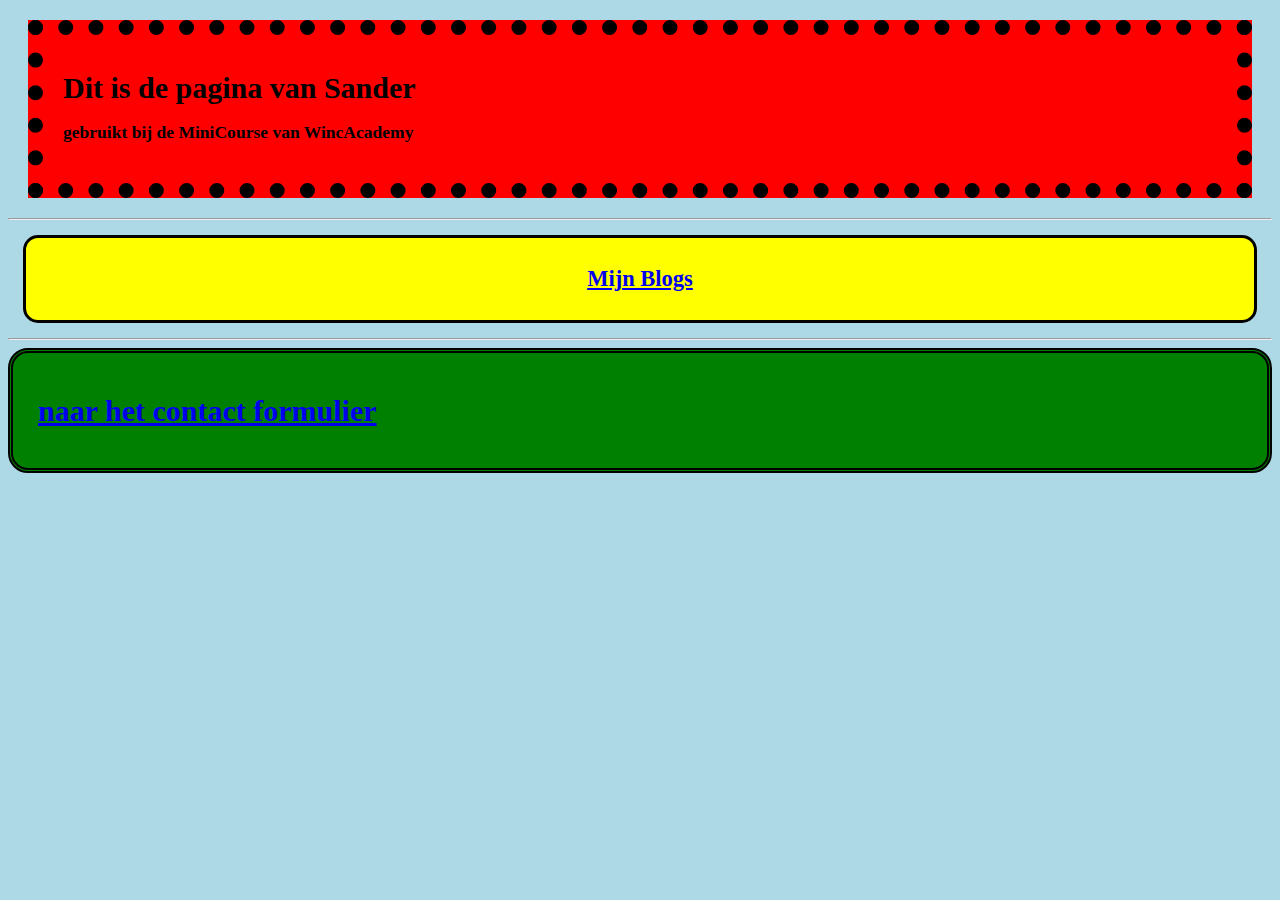
<file: index.html>
<!DOCTYPE html>
<html>

<head>
  <link rel="stylesheet" type="text/css" href="styles.css">
  <!-- hier zet je de code in de head tags -->
  <title> dit is de pagina van Sander </title>
</head>

<body>
  <header class="border1">
      <p><h1>Dit is de pagina van Sander</h1></p>
      <p><h3>gebruikt bij de MiniCourse van WincAcademy</h3></p>
  </header>
  <hr>
  <main class="border2">
    <p><a href="blog.html"><h2>Mijn Blogs</h2></a></p>
  </main>
  <hr>
  <footer class="border3">
    <p><a href="contact.html"><h1>naar het contact formulier</h1></a></p>
  </footer>
  <!-- hier zet je de code in de body tags-->
</body>

</html>
</file>
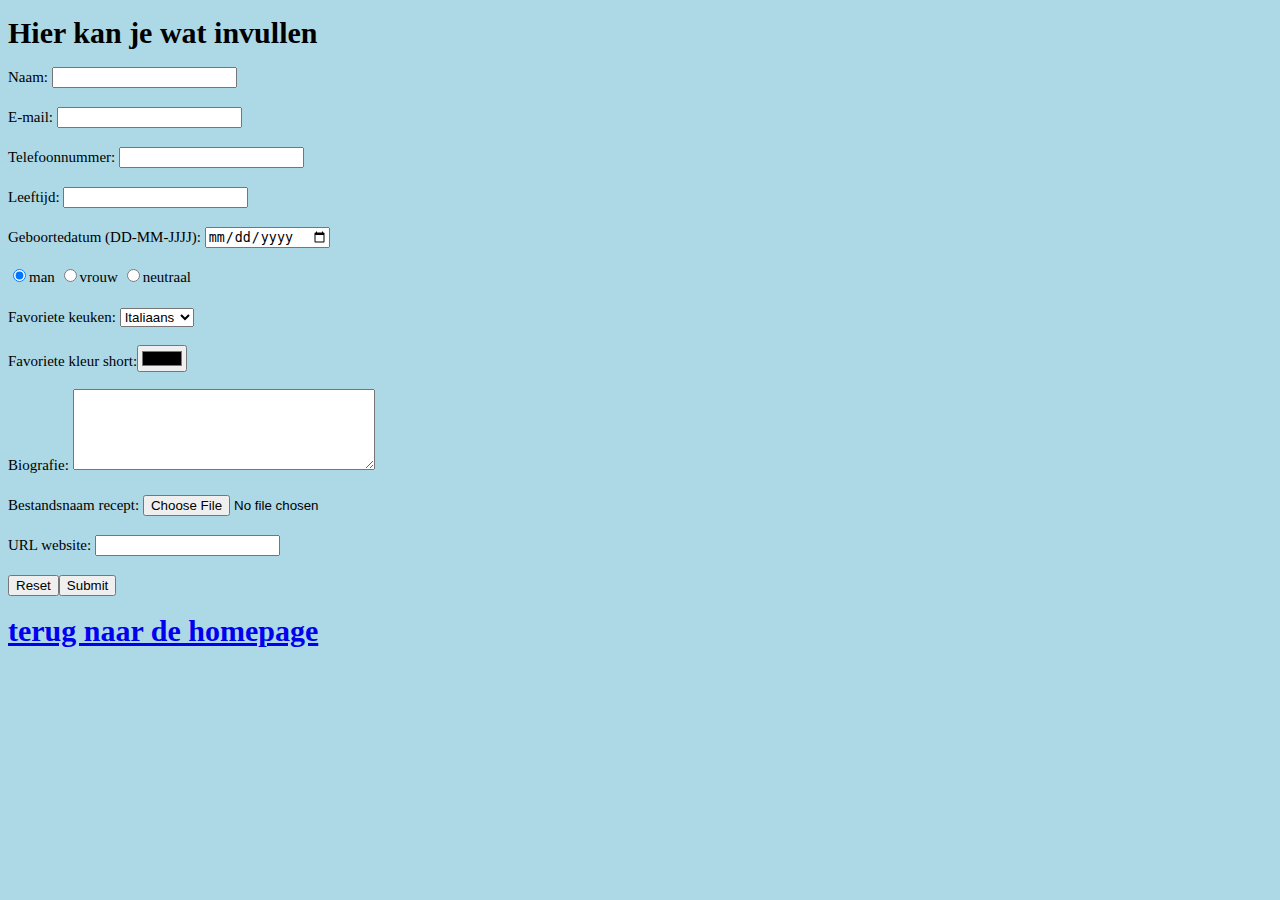
<file: contact.html>
<!DOCTYPE html>
<html>
  <head>
    <link rel="stylesheet" type="text/css" href="styles.css" />
    <!-- hier zet je de code in de head tags -->
    <title>dit is de formulieren-pagina van Sander</title>
  </head>
  <body>
    <header>
      <h1>Hier kan je wat invullen</h1>
    </header>
    <main>
      <form name="culinair" method="POST" data-netlify="true">
        <p>
          <label>Naam: <input type="text" name="naam" /></label>
        </p>
        <p>
          <label>E-mail: <input type="email" name="email" /></label>
        </p>
        <p>
          <label>Telefoonnummer: <input type="tel" name="telnr" /></label>
        </p>
        <p>
          <label>Leeftijd: <input type="number" name="leeftijd" /></label>
        </p>
        <p>
          <label
            >Geboortedatum (DD-MM-JJJJ):
            <input type="date" name="gebdatum" placeholder="dd-mm-yyyy"
          /></label>
        </p>
        <p>
          <label
            ><input type="radio" name="sex" value="male" checked />man</label
          >
          <label><input type="radio" name="sex" value="female" />vrouw</label>
          <label
            ><input type="radio" name="sex" value="neutral" />neutraal</label
          >
        </p>
        <p>
          <label
            >Favoriete keuken:
            <select id="keuken" name="keuken">
              <option value="italiaans" selected>Italiaans</option>
              <option value="frans">Frans</option>
              <option value="arabisch">Arabisch</option>
              <option value="spaans">Spaans</option>
            </select>
          </label>
        </p>
        <p>
          <label
            >Favoriete kleur short:<input type="color" name="kleur"
          /></label>
        </p>
        <p>
          <label
            >Biografie:
            <textarea name="biografie" rows="5" cols="35"></textarea>
          </label>
        </p>
        <p>
          <label
            >Bestandsnaam recept: <input type="file" name="bestand"
          /></label>
        </p>
        <p>
          <label>URL website: <input type="url" name="website" /></label>
        </p>
        <p><input type="reset" /><input type="submit" /></p>
      </form>
    </main>
    <footer>
      <a href="index.html"><h1>terug naar de homepage</h1></a>
    </footer>
  </body>
</html>
</file>
<file: styles.css>
.border1 {
  border-width: 15px;
  padding: 20px;
  margin: 20px;
  border-style: dotted;
  background-color: red;
}

.border2 {
  border-width: 3px;
  border-color: black;
  padding: 10px;
  margin: 15px;
  border-style: solid;
  border-radius: 15px;
  background-color: yellow;
  text-align: center;
}

.border3 {
  border-width: 5px;
  padding: 25px;
  margin: 0 auto;
  border-style: double;
  border-radius: 20px;
  background-color: green;
}

body {
  background-color: orange;
  font-size: 25px;
  color: blue;
}

.blogpost {
  width: 300px;
  border: 1px solid black;
  flex-grow: 3;
}

.blogpost2 {
  width: 300px;
  border: 1px solid black;
  flex-grow: 5;
}

.container {
  display: flex;
  flex-wrap: wrap;
  align-self: center;
}

.link {
  display: inline;
  border: hidden;
  padding: 20px;
  margin: 15px;
}

@media (min-width: 1024px) {
  body {
    background-color: lightblue;
    font-size: 15px;
    color: black;
    line-height: 25px;
  }
}
</file>
